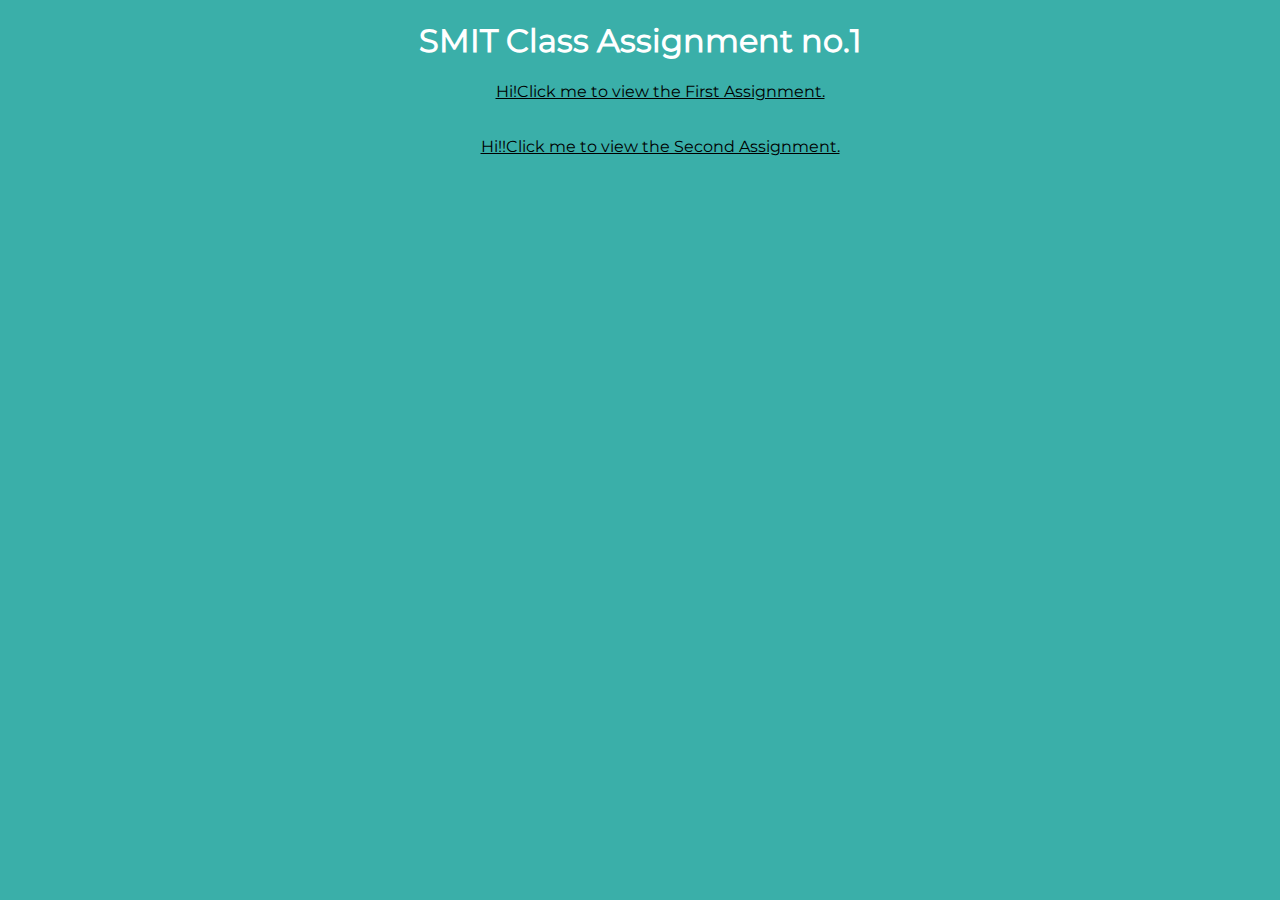
<file: index.html>
<!DOCTYPE html>
<html lang="en">
<head>
    <meta charset="UTF-8">
    <meta name="viewport" content="width=device-width, initial-scale=1.0">
    <title>Main Page</title>
    <link rel="stylesheet" href="style.css">
</head>
<body class="body1">

    <h1>SMIT Class Assignment no.1</h1>
    <div>
        <ul>
            <li><a href="first.html">Hi!Click me to view the First Assignment.</a></li>
            <br><br>
            <li><a href="second.html">Hi!!Click me to view the Second Assignment.</a></li>
        </ul>
    </div>


    
</body>
</html>
</file>
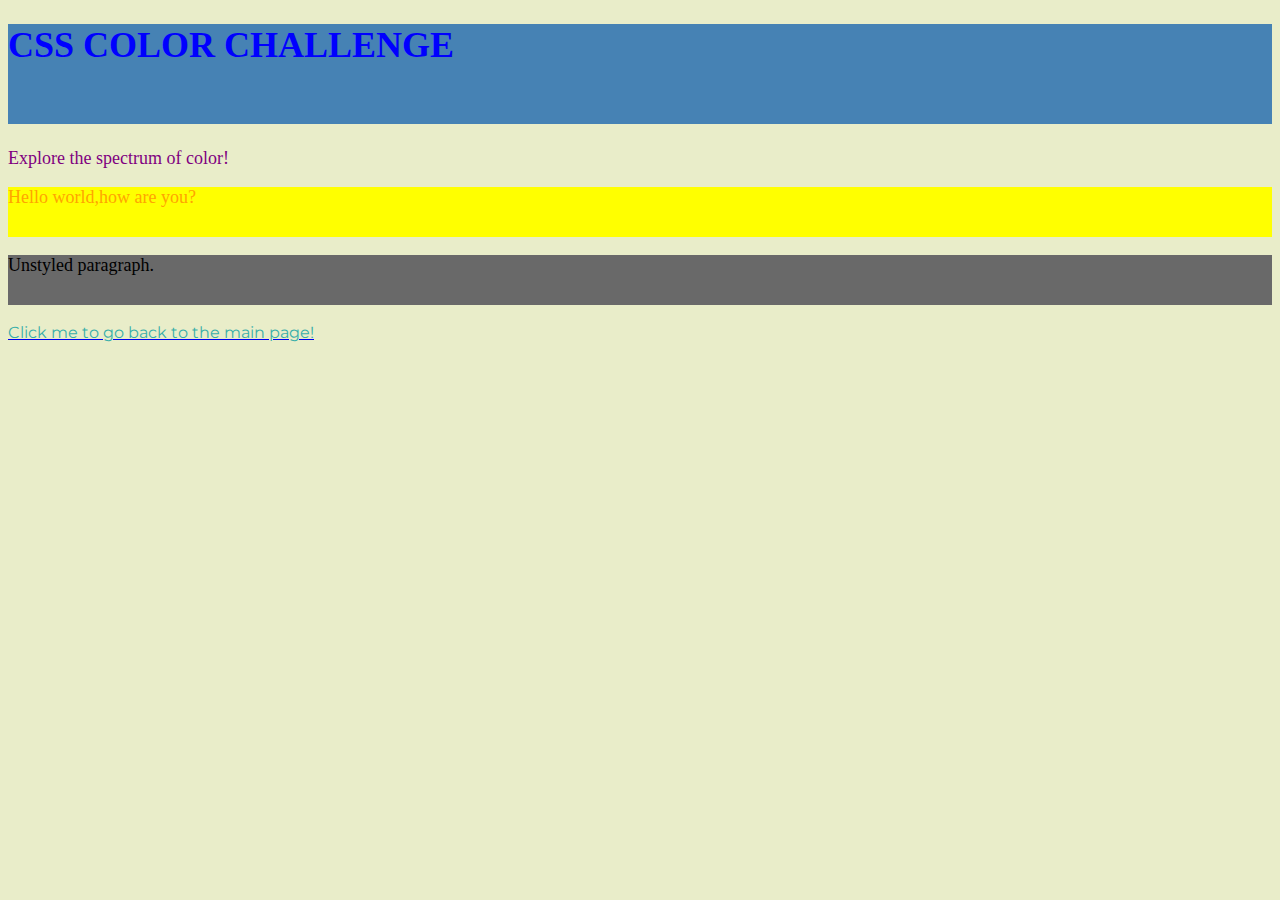
<file: first.html>
<!DOCTYPE html>
<html lang="en">
<head>
    <meta charset="UTF-8">
    <meta name="viewport" content="width=device-width, initial-scale=1.0">
    <title>First page CSS</title>
    <link rel="stylesheet" href="style.css">
</head>
<body class="body2">
    <h1 class="page1">CSS COLOR CHALLENGE</h1>
    <p class="para1">Explore the spectrum of color!</p>
    <p class="para2">Hello world,how are you?</p>
    <p class="para3">Unstyled paragraph.</p>
   <a href="index.html"><span>Click me to go back to the main page!</span></a> 
</body>
</html>
</file>
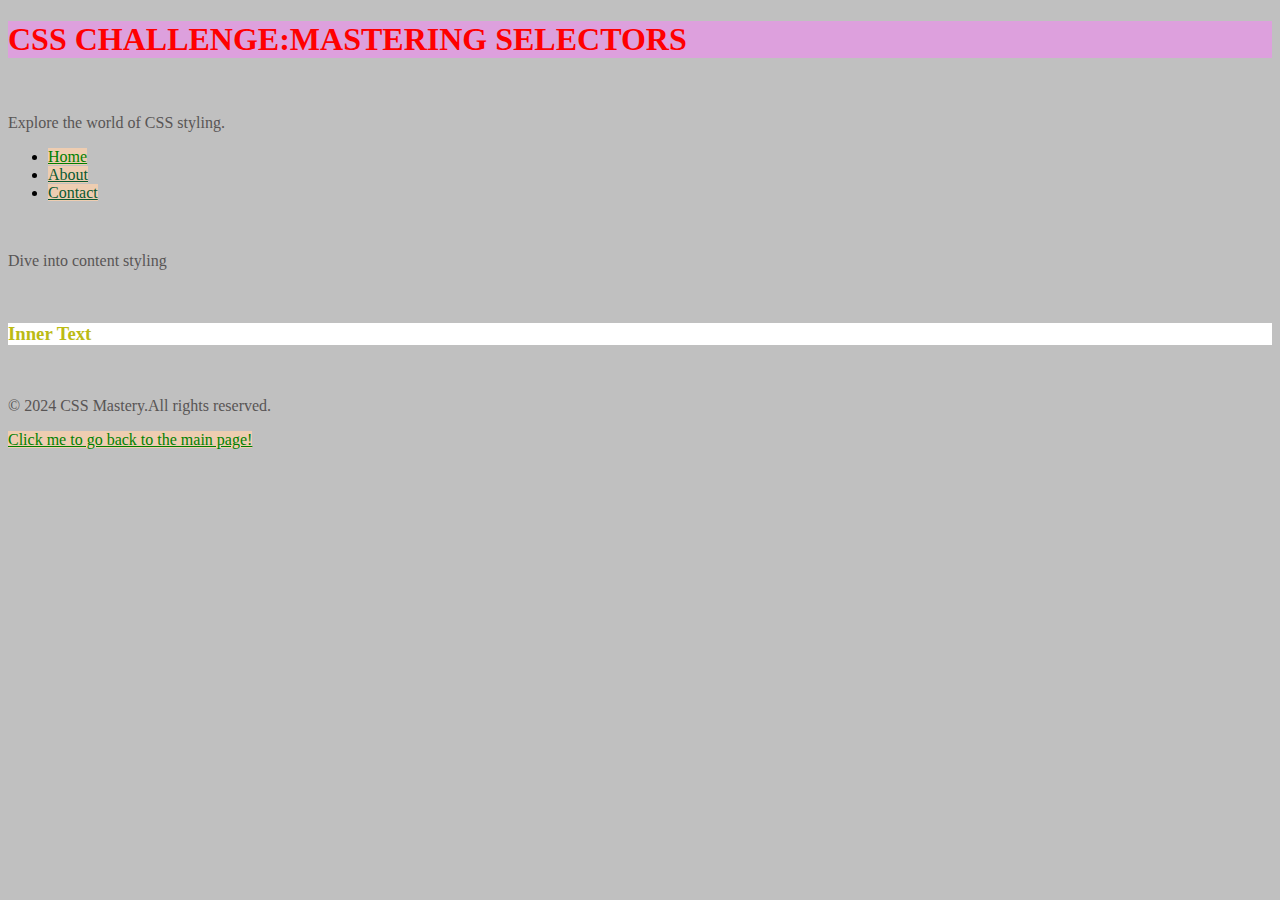
<file: second.html>
<!DOCTYPE html>
<html lang="en">
<head>
    <meta charset="UTF-8">
    <meta name="viewport" content="width=device-width, initial-scale=1.0">
    <title>Second Page CSS</title>
    <link rel="stylesheet" href="style.css">
</head>
<body class="body3">
    <h1>CSS CHALLENGE:MASTERING SELECTORS</h1>
    <br>
    <p>Explore the world of CSS styling.</p>
    <ul>
        <li><a href="pages/home.html">Home</a></li>
        <li><a href="">About</a></li>
        <li><a href="">Contact</a></li>
    </ul>
    <br>
    <p>Dive into content styling</p>
    <br>
    <h3>Inner Text</h3>
    <br>
    <p>© 2024 CSS Mastery.All rights reserved.</p>
    <a href="index.html"><span>Click me to go back to the main page!</span></a> 
</body>
</html>
</file>
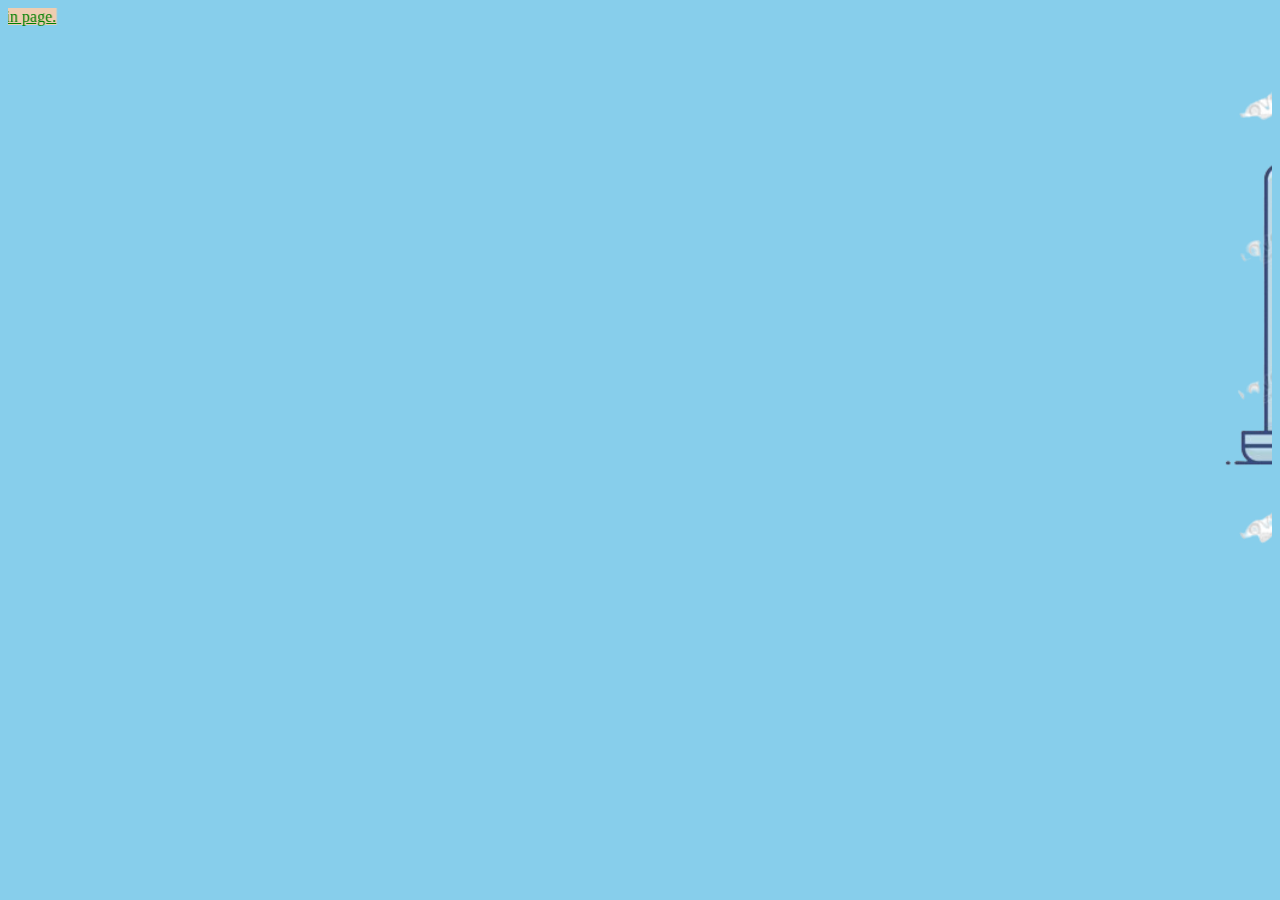
<file: pages/home.html>
<!DOCTYPE html>
<html lang="en">
<head>
    <meta charset="UTF-8">
    <meta name="viewport" content="width=device-width, initial-scale=1.0">
    <title>Home page</title>
    <link rel="stylesheet" href="../style.css">
</head>
<body class="body3" style="background: skyblue;">
    <marquee behavior="scroll" direction="right">
        <a href="../second.html">Click to go back to the main page.</a>
      </marquee>
    <marquee behavior="scroll" direction="left" scrollamount="12">
        <img src="../images/homepage.png" alt="home page image" width="600" height="600">
    </marquee>
   
</body>
</html>
</file>
<file: style.css>
@font-face {
    font-family: Montserrat;
    src: url(fonts/Montserrat-Regular.ttf);
}

.body1 {
    background: #3AAFA9;

    a {
        color: black;
        font-family: Montserrat;
    }

    h1 {
        font-family: Montserrat;
        color: white;
        text-align: center;

    }

    div {
        text-align: center;
    }
    ul{
        list-style-type: none;
    }
}

.body2 {
    background: #e9edc9;

    h1 {
        color: blue;
        background: steelblue;
        height: 100px;
        font-size: 36px;
    }

    .para1 {
        color: purple;
        font-size: large;
    }

    .para2 {
        color: orange;
        background: yellow;
        height: 50px;
        font-size: large;

    }

    .para3 {
        background-color: dimgrey;
        height: 50px;
        font-size: large;
    }

    span{
        color: #3AAFA9;
        font-family: Montserrat;
    }


}
.body3{
    background: silver;
    h1{
        color: red;
        background: plum;
    }
    p{
        color: rgb(88, 85, 85);
    }
    h3{
        color: rgb(187, 187, 21);
        background: white;
    }
    a{
        color: green;
        background: rgb(238, 205, 177);
    }
    a:hover{
        color: rgb(14, 192, 192);
    }
    a:visited{
        color: rgb(9, 89, 49);
    }

  
}
</file>
